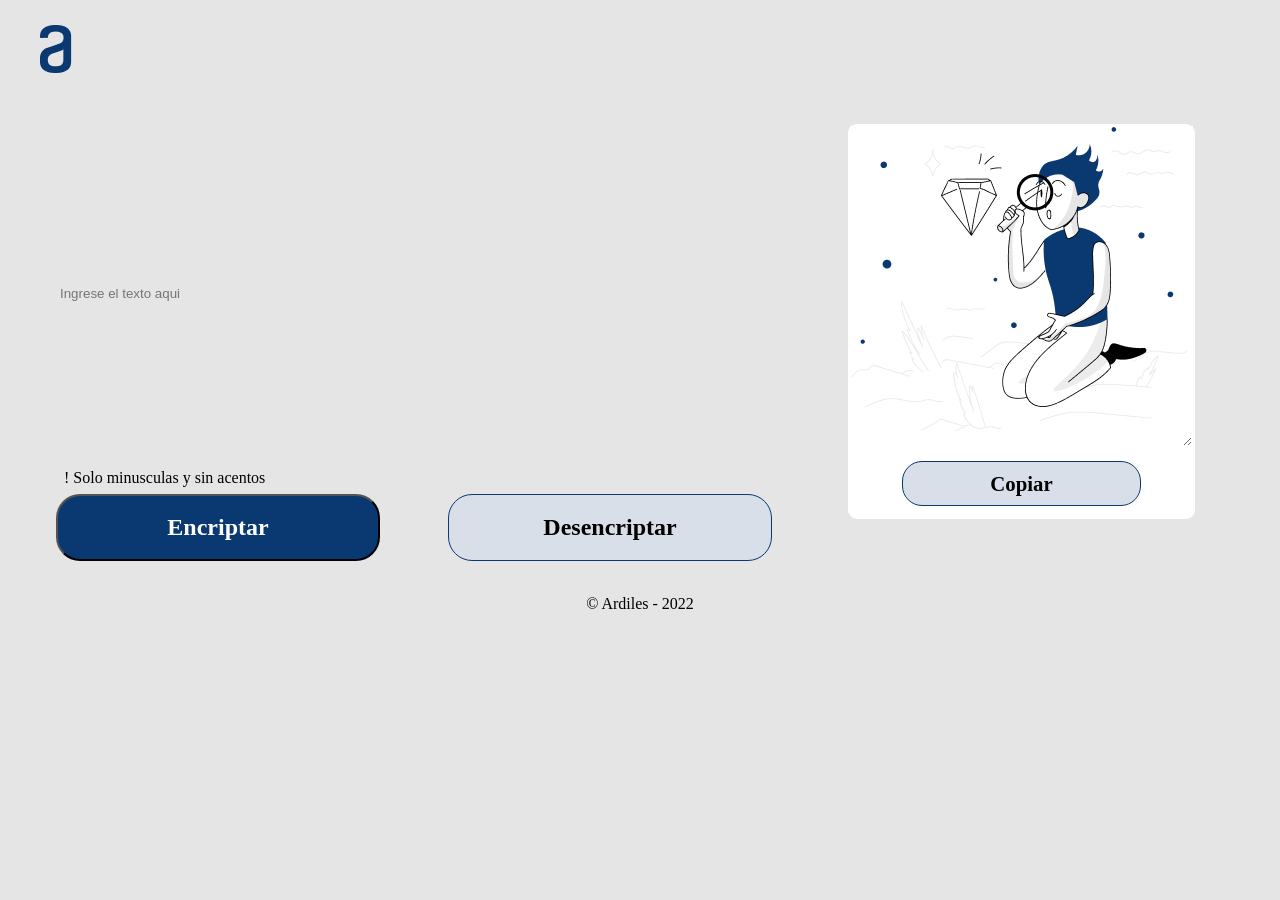
<file: Index.html>
<!DOCTYPE html>

<html>

    <head>
        <title>Encriptador de Texto</title>
        <meta charset="UTF-8">
        <link rel="stylesheet" href="reset.css">
        <link rel="stylesheet" href="style.css">

    </head>

    <!--hola mundo-->

    <body>
        <header>
            <div class="caja">
                <h1> <img src="Pictures/Vector.png" alt="logo alura"> </h1>
            </div>
        </header>

        <main>
            <Section class="secciones">

                <div class="Ingreso">
                    <input type="text" id="inputTexto" class="input-A"  required placeholder="Ingrese el texto aqui" >

                    <div class="alerta">
                        <p >&#33 Solo minusculas y sin acentos</p>
                    </div>
                    
                    <ul>
                        <li class="button">
        
                           <input type="button" onclick = "Bottonencriptar()" id = "BotonE" class="ButtonA" value="Encriptar">
                        </li>
        
                        <li class="button">
                            <input type="button" onclick = "Bottondesencriptar()" class = "ButtonB" value="Desencriptar">
                        </li>
                    </ul>  

                </div>

            </Section >
            
            <section class="secciones">
                <div class="resultado">
                    <textarea class="mensaje" id="mensaje1" cols="40" rows="21.6"></textarea>
                    <input class="copiar" onclick="copiarT()" type="button" value="Copiar">
                </div>
            </section>
        </main>
        <script src="script.js"></script>
    </body>


    <footer>
        <p class="copyright"> &copy Ardiles - 2022</p>
    </footer>

</html>
</file>
<file: style.css>
html{
    background: #E5E5E5;
}
h1 img{
    margin: 25px 40px; 
}
.caja{
    position: relative;
    margin: 0 auto;
}

.secciones{
    display: inline-block;
    border-radius: 9px;
    
    margin: 1em;
}

.Ingreso{
    width: 100%; 
}

.resultado{
    background: #FFFFFF;
    box-sizing: border-box;
    border: 2px solid #FFFFFF;
    border-radius: 9px ;
    text-align: center;
    vertical-align: top; 
    display: table-caption;  
}

.mensaje{
    position: relative;
    background-image: url("Pictures/muñeco.png");
    background-repeat: no-repeat;
    border-color: transparent;
}

.input-A{
    background: transparent;
    border-color: transparent;
    margin: 3em 3em;
    width: 50em;
    height: 20em;
}

ul{
    margin: 0.5em;
}

.button{
    display: inline;
    margin: 2em ; 
}


.ButtonA{
    cursor: pointer;
    font-family: 'Inter';
    font-style: normal;
    font-weight: bold;
    font-size: 1.5em;
    line-height: 19px;
    text-align: center;
    color: #FFFFFF; 
    width: 13.5em;
    height: 2.8em;
    background: #0A3871;
    border-radius: 24px;
}

.ButtonB{
    cursor: pointer;
    font-family: 'Inter';
    font-style: normal;
    font-weight: bold;
    font-size: 1.5em;
    line-height: 19px;
    text-align: center;
    box-sizing: border-box;
    width: 13.5em;
    height: 2.8em;
    background: #D8DFE8;
    border: 1px solid #0A3871;
    border-radius: 24px;
}



output{
    display: block;
    width: 100%;
    height: 4.2em;
    text-align: center;
}

.copiar{
    cursor: pointer;
    font-family: 'Inter';
    font-style: normal;
    font-weight: bold;
    font-size: 1.3em;
    line-height: 17px;
    text-align: center;
    box-sizing: border-box;
    width: 11.5em;
    height: 2.2em;
    background: #D8DFE8;
    border: 1px solid #0A3871;
    border-radius: 20px;
    margin: 0.5em;
}

.alerta{
    margin-left: 3em;
}

footer{
    text-align: center;
    padding: 0.7em;
}
</file>
